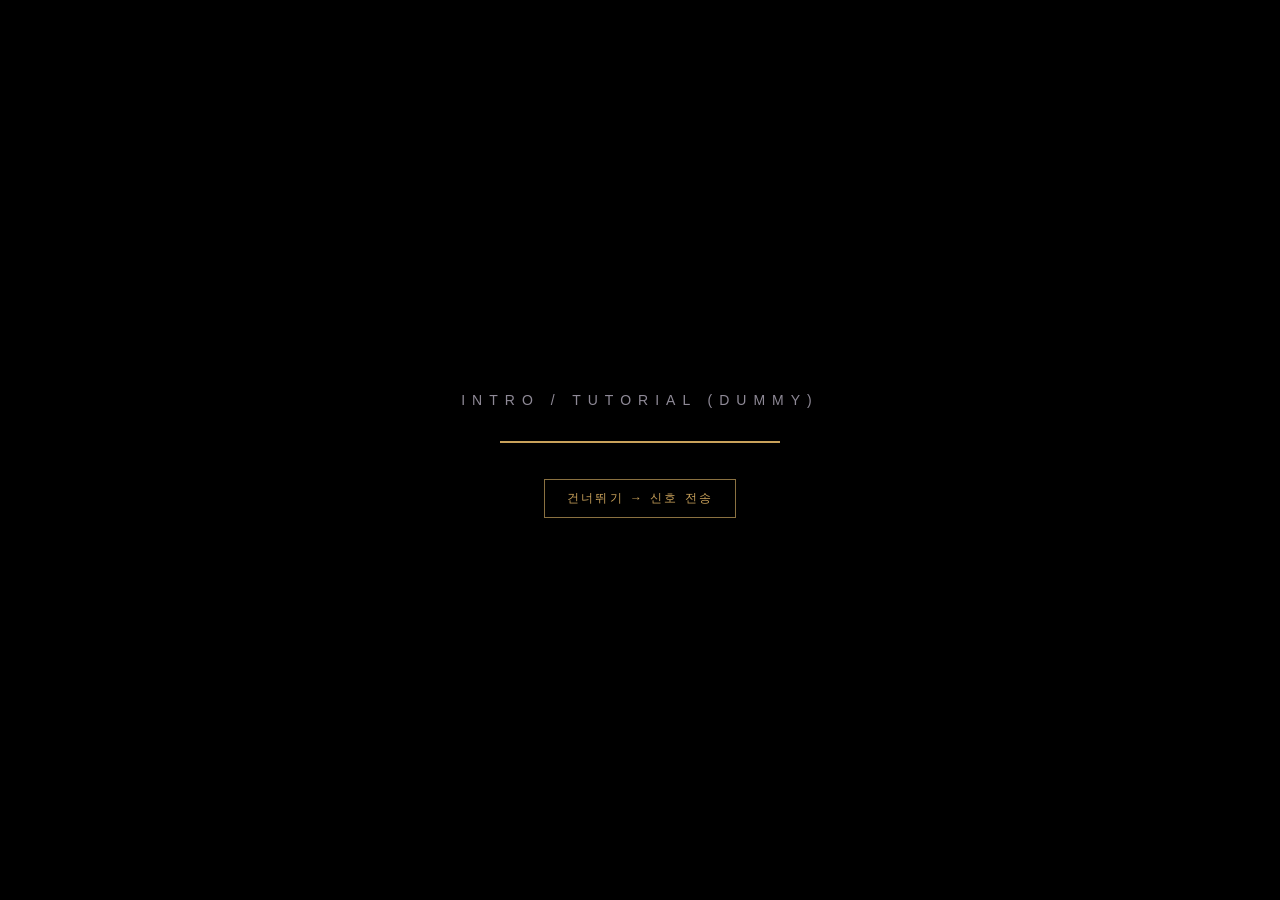
<file: prototype.html>
<!DOCTYPE html>
<html lang="ko">
<head>
<meta charset="UTF-8">
<title>캐릭터 선택 - 프로토타입</title>
<style>
  :root{
    --bg:#0e0d12;
    --panel:#17151d;
    --line:#2b2833;
    --gold:#c9a15a;
    --gold-dim:#8a7141;
    --text:#e9e4d8;
    --text-dim:#8f8a97;
    --danger:#5a2b2b;
  }
  *{box-sizing:border-box;}
  html,body{height:100%;}
  body{
    margin:0;
    background:
      radial-gradient(1200px 600px at 20% -10%, #201c28 0%, transparent 60%),
      radial-gradient(900px 500px at 100% 100%, #1a1720 0%, transparent 55%),
      var(--bg);
    color:var(--text);
    font-family: 'Segoe UI', 'Noto Sans KR', sans-serif;
    display:flex;
    align-items:center;
    justify-content:center;
    overflow:hidden;
  }

  /* ---- 인트로 (더미) ---- */
  #intro{
    position:fixed; inset:0;
    background:#000;
    display:flex; flex-direction:column; align-items:center; justify-content:center;
    gap:24px;
    z-index:50;
    transition:opacity .6s ease;
  }
  #intro h1{
    font-weight:300;
    letter-spacing:.5em;
    font-size:14px;
    color:var(--text-dim);
    text-transform:uppercase;
  }
  #intro .bar{
    width:280px; height:2px; background:var(--line); position:relative; overflow:hidden;
  }
  #intro .bar::after{
    content:''; position:absolute; left:0; top:0; bottom:0; width:0%;
    background:var(--gold); animation:load 1.8s ease forwards;
  }
  @keyframes load{ to{ width:100%; } }
  #intro button{
    margin-top:12px;
    background:transparent; border:1px solid var(--gold-dim); color:var(--gold);
    padding:10px 22px; letter-spacing:.2em; font-size:12px; cursor:pointer;
    opacity:0; animation:fadein .4s ease 1.9s forwards;
  }
  #intro button:hover{ background:var(--gold); color:#191512; }
  @keyframes fadein{ to{opacity:1;} }

  /* ---- 선택 화면 루트 ---- */
  #root{
    position:relative;
    width:960px; max-width:94vw;
    height:640px; max-height:92vh;
    display:none;
  }
  #root.active{ display:block; }

  .eyebrow{
    font-size:11px; letter-spacing:.35em; color:var(--gold-dim); text-transform:uppercase;
    margin-bottom:6px;
  }
  h2.title{
    font-weight:300; font-size:28px; margin:0 0 28px 0; letter-spacing:.05em;
  }

  .stage{
    position:relative;
    display:flex;
    gap:28px;
    align-items:flex-start;
  }

  /* 캐릭터 리스트 (세로 4) */
  #charList{
    display:flex;
    flex-direction:column;
    gap:14px;
    width:300px;
    flex-shrink:0;
  }
  .char-slot{
    display:flex; align-items:center; gap:16px;
    background:var(--panel);
    border:1px solid var(--line);
    border-radius:4px;
    padding:14px 16px;
    cursor:pointer;
    transition:border-color .2s, transform .2s, background .2s;
  }
  .char-slot:hover{ border-color:var(--gold-dim); transform:translateX(4px); }
  .char-slot.selected{ border-color:var(--gold); background:#1d1a24; }
  .char-slot .avatar{
    width:52px; height:52px; border-radius:50%;
    display:flex; align-items:center; justify-content:center;
    font-size:22px; font-weight:600;
    background:linear-gradient(135deg, var(--line), #201c28);
    border:1px solid var(--line);
    flex-shrink:0;
  }
  .char-slot .info .name{ font-size:16px; letter-spacing:.03em; }
  .char-slot .info .desc{ font-size:12px; color:var(--text-dim); margin-top:2px; }
  .char-slot .mark{
    margin-left:auto; width:8px; height:8px; border-radius:50%;
    background:var(--line);
  }
  .char-slot.selected .mark{ background:var(--gold); box-shadow:0 0 8px var(--gold); }

  /* 스킬 패널 (캐릭터 옆) */
  #skillPanel{
    width:100%;
    background:var(--panel);
    border:1px solid var(--line);
    border-radius:4px;
    padding:22px 24px;
    opacity:0; transform:translateX(-12px);
    pointer-events:none;
    transition:opacity .25s ease, transform .25s ease;
  }
  #skillPanel.active{
    opacity:1; transform:translateX(0);
    pointer-events:auto;
  }
  #skillPanel .header{
    display:flex; justify-content:space-between; align-items:baseline;
    margin-bottom:16px;
  }
  #skillPanel .header .sub{ font-size:12px; color:var(--text-dim); }
  #skillPanel .counter{ font-size:12px; color:var(--gold); letter-spacing:.1em; }

  #skillGrid{
    display:grid;
    grid-template-columns:1fr 1fr;
    gap:12px;
  }
  .skill-card{
    border:1px solid var(--line);
    border-radius:4px;
    padding:14px;
    cursor:pointer;
    transition:border-color .2s, background .2s, opacity .2s;
    position:relative;
  }
  .skill-card:hover{ border-color:var(--gold-dim); }
  .skill-card.selected{ border-color:var(--gold); background:#221d15; }
  .skill-card.disabled{ opacity:.35; cursor:not-allowed; }
  .skill-card .sname{ font-size:14px; margin-bottom:4px; }
  .skill-card .sdesc{ font-size:11.5px; color:var(--text-dim); line-height:1.4; }
  .skill-card .check{
    position:absolute; top:10px; right:10px;
    width:16px; height:16px; border-radius:50%;
    border:1px solid var(--line);
    font-size:10px; display:flex; align-items:center; justify-content:center;
    color:transparent;
  }
  .skill-card.selected .check{
    border-color:var(--gold); background:var(--gold); color:#191512;
  }

  #confirmBtn{
    margin-top:20px;
    width:100%;
    padding:13px;
    background:transparent;
    border:1px solid var(--gold-dim);
    color:var(--gold-dim);
    letter-spacing:.2em;
    font-size:12px;
    text-transform:uppercase;
    cursor:not-allowed;
    transition:all .2s;
  }
  #confirmBtn.ready{
    border-color:var(--gold); color:#191512; background:var(--gold);
    cursor:pointer;
  }
  #confirmBtn.ready:hover{ filter:brightness(1.1); }

  /* 완료 신호 로그 (개발용 확인창) */
  #signalLog{
    position:fixed; left:20px; bottom:20px;
    font-family:monospace; font-size:11px; color:var(--text-dim);
    background:#0000; max-width:520px; line-height:1.6;
    white-space:pre-wrap;
  }
  #signalLog b{ color:var(--gold); }

  #result{
    display:none;
    text-align:center;
  }
  #result h2{ font-weight:300; letter-spacing:.1em; }
  #result .picked{ color:var(--gold); font-size:20px; margin:14px 0 6px; }
  #result .skillsPicked{ color:var(--text-dim); font-size:13px; }
  #result button{
    margin-top:26px;
    background:transparent; border:1px solid var(--line); color:var(--text-dim);
    padding:9px 18px; font-size:12px; letter-spacing:.15em; cursor:pointer;
  }
</style>
</head>
<body>

  <!-- 인트로 더미: 실제로는 여러분의 튜토리얼/인트로 씬이 여기 위치, 끝나면 신호를 보냄 -->
  <div id="intro">
    <h1>Intro / Tutorial (Dummy)</h1>
    <div class="bar"></div>
    <button id="skipIntro">건너뛰기 → 신호 전송</button>
  </div>

  <div id="root">
    <div id="selectView">
      <div class="eyebrow">Step 1 — 신호 수신됨: ShowCharacterSelect()</div>
      <h2 class="title">캐릭터를 선택하세요</h2>
      <div class="stage">
        <div id="charList"></div>
        <div id="skillPanel">
          <div class="header">
            <div>
              <div class="eyebrow" style="margin-bottom:2px;">Step 2 — 스킬 2개 선택</div>
              <div class="sub" id="skillPanelCharName"></div>
            </div>
            <div class="counter" id="skillCounter">0 / 2 선택</div>
          </div>
          <div id="skillGrid"></div>
          <button id="confirmBtn" disabled>선택 확정 → OnSelectionComplete 신호 전송</button>
        </div>
      </div>
    </div>

    <div id="result">
      <div class="eyebrow">Step 3 — 완료 신호 전달됨</div>
      <h2>선택이 완료되었습니다</h2>
      <div class="picked" id="resultChar"></div>
      <div class="skillsPicked" id="resultSkills"></div>
      <button id="resetBtn">처음부터 다시 테스트</button>
    </div>
  </div>

  <div id="signalLog"></div>

<script>
// ---- 더미 데이터: Unity의 CharacterData / SkillData 에 대응 ----
const CHARACTERS = [
  { name:"이그니스", desc:"화염을 다루는 근접 전사", avatar:"이",
    skills:[
      {name:"화염참",  desc:"전방을 베며 화상 효과 부여"},
      {name:"작열 돌진", desc:"짧은 거리 돌진 후 폭발"},
      {name:"불굴의 심장", desc:"체력이 낮을수록 공격력 증가"},
      {name:"재의 방벽", desc:"일정 시간 피해 감소"},
    ]},
  { name:"프로스트", desc:"얼음 마법을 쓰는 원거리 딜러", avatar:"프",
    skills:[
      {name:"빙결 화살", desc:"적중 시 이동속도 감소"},
      {name:"서리 폭발", desc:"범위 내 적 동결"},
      {name:"얼음 갑주", desc:"받는 피해 일부를 흡수"},
      {name:"절대영도", desc:"일정 시간 후 강력한 광역 피해"},
    ]},
  { name:"섀도우", desc:"은신에 특화된 암살자", avatar:"섀",
    skills:[
      {name:"그림자 강습", desc:"대상 뒤로 순간이동 후 공격"},
      {name:"연막", desc:"짧은 시간 은신 상태 진입"},
      {name:"맹독 단검", desc:"공격 시 중독 효과 중첩"},
      {name:"처형", desc:"체력이 낮은 적에게 추가 피해"},
    ]},
  { name:"가디언", desc:"방어와 지원에 능한 수호자", avatar:"가",
    skills:[
      {name:"수호의 방패", desc:"아군을 대신해 피해를 흡수"},
      {name:"진동 강타", desc:"주변 적을 기절시킴"},
      {name:"회복의 오라", desc:"주변 아군 체력을 서서히 회복"},
      {name:"불굴의 의지", desc:"치명적 피해를 1회 무효화"},
    ]},
];

let selectedCharIndex = null;
let selectedSkillIndexes = [];

function log(msg){
  const el = document.getElementById('signalLog');
  el.innerHTML = msg + "<br>" + el.innerHTML;
}

// ---- 인트로 종료 -> 신호 전송 (Unity: introController.OnIntroFinished) ----
document.getElementById('skipIntro').addEventListener('click', () => {
  document.getElementById('intro').style.opacity = '0';
  setTimeout(()=>{ document.getElementById('intro').style.display='none'; }, 600);
  document.getElementById('root').classList.add('active');
  log("<b>[신호] IntroFinished</b> → CharacterSelectManager.ShowCharacterSelect() 호출됨");
  renderCharacterList();
});

function renderCharacterList(){
  const list = document.getElementById('charList');
  list.innerHTML = '';
  CHARACTERS.forEach((c, i) => {
    const slot = document.createElement('div');
    slot.className = 'char-slot';
    slot.innerHTML = `
      <div class="avatar">${c.avatar}</div>
      <div class="info">
        <div class="name">${c.name}</div>
        <div class="desc">${c.desc}</div>
      </div>
      <div class="mark"></div>
    `;
    slot.addEventListener('click', () => selectCharacter(i, slot));
    list.appendChild(slot);
  });
}

function selectCharacter(i, slotEl){
  selectedCharIndex = i;
  selectedSkillIndexes = [];
  document.querySelectorAll('.char-slot').forEach(el => el.classList.remove('selected'));
  slotEl.classList.add('selected');

  log(`<b>[클릭]</b> 캐릭터 선택: ${CHARACTERS[i].name}`);

  document.getElementById('skillPanelCharName').textContent = `${CHARACTERS[i].name}의 스킬`;
  renderSkillGrid(CHARACTERS[i].skills);
  document.getElementById('skillPanel').classList.add('active');
  updateConfirmState();
}

function renderSkillGrid(skills){
  const grid = document.getElementById('skillGrid');
  grid.innerHTML = '';
  skills.forEach((s, i) => {
    const card = document.createElement('div');
    card.className = 'skill-card';
    card.innerHTML = `
      <div class="check">✓</div>
      <div class="sname">${s.name}</div>
      <div class="sdesc">${s.desc}</div>
    `;
    card.addEventListener('click', () => toggleSkill(i, card));
    grid.appendChild(card);
  });
}

function toggleSkill(i, cardEl){
  const already = selectedSkillIndexes.includes(i);
  if(already){
    selectedSkillIndexes = selectedSkillIndexes.filter(x => x !== i);
    cardEl.classList.remove('selected');
  } else {
    if(selectedSkillIndexes.length >= 2) return; // 3번째 선택 무시 (Unity SkillPanelUI와 동일 로직)
    selectedSkillIndexes.push(i);
    cardEl.classList.add('selected');
  }
  updateConfirmState();
}

function updateConfirmState(){
  const count = selectedSkillIndexes.length;
  document.getElementById('skillCounter').textContent = `${count} / 2 선택`;

  document.querySelectorAll('.skill-card').forEach((el, idx) => {
    const isSelected = selectedSkillIndexes.includes(idx);
    const shouldDisable = !isSelected && count >= 2;
    el.classList.toggle('disabled', shouldDisable);
  });

  const btn = document.getElementById('confirmBtn');
  const ready = count === 2;
  btn.classList.toggle('ready', ready);
  btn.disabled = !ready;
}

document.getElementById('confirmBtn').addEventListener('click', () => {
  if(selectedSkillIndexes.length !== 2) return;
  const c = CHARACTERS[selectedCharIndex];
  const chosenSkills = selectedSkillIndexes.map(i => c.skills[i]);

  log(`<b>[신호] OnSelectionComplete</b> → (${c.name}, [${chosenSkills.map(s=>s.name).join(', ')}])`);

  document.getElementById('selectView').style.display = 'none';
  document.getElementById('resultChar').textContent = c.name;
  document.getElementById('resultSkills').textContent = chosenSkills.map(s=>s.name).join('  ·  ');
  document.getElementById('result').style.display = 'block';
});

document.getElementById('resetBtn').addEventListener('click', () => {
  selectedCharIndex = null;
  selectedSkillIndexes = [];
  document.getElementById('result').style.display = 'none';
  document.getElementById('selectView').style.display = 'block';
  document.getElementById('skillPanel').classList.remove('active');
  renderCharacterList();
  document.getElementById('signalLog').innerHTML = '';
});
</script>
</body>
</html>
</file>
